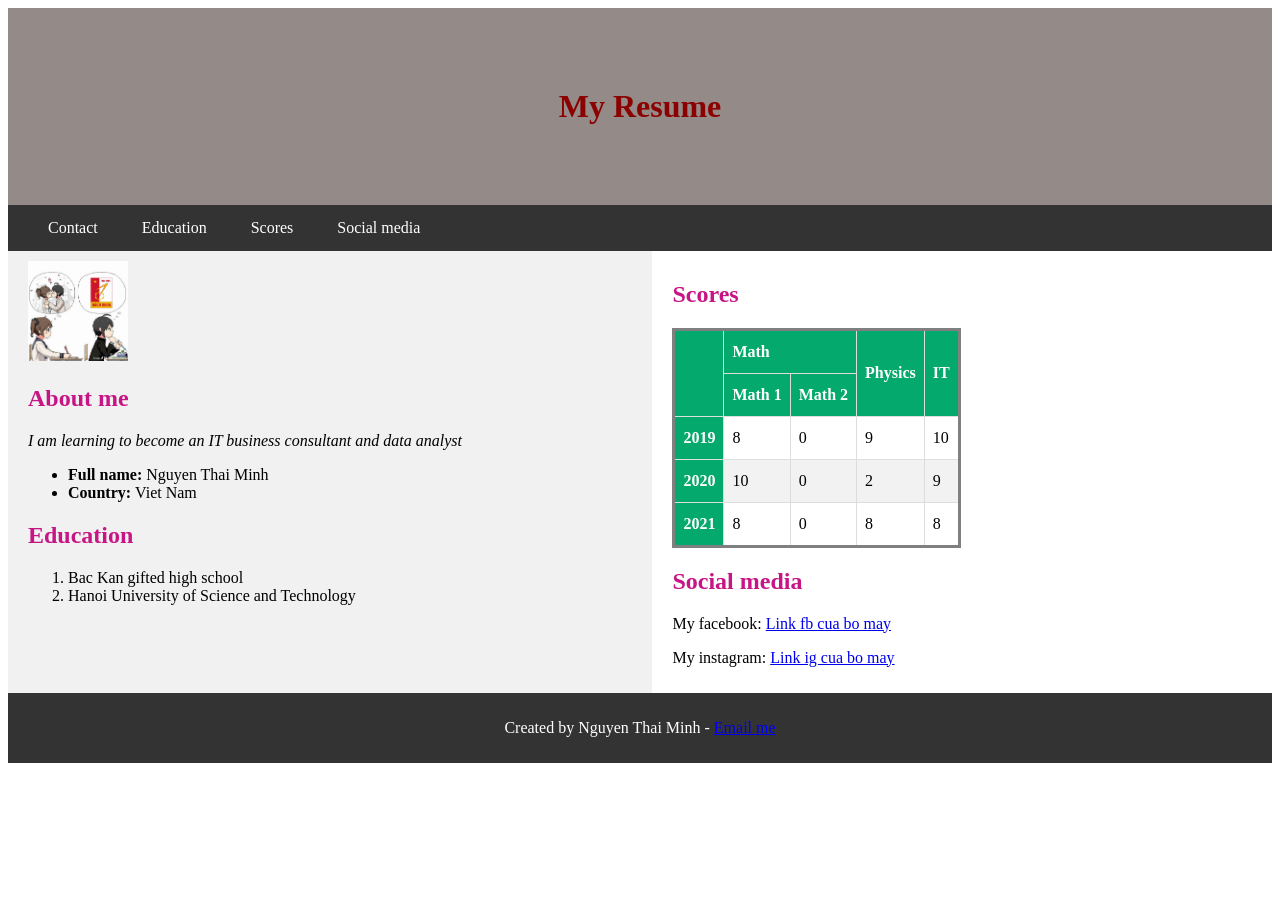
<file: index.html>
<!DOCTYPE html>
<!-- saved from url=(0107)file:///C:/Users/nguye/OneDrive/Desktop/DUNG_LAI_LAP_TRINH/WEB_AND_SQL/Basic%20CSS/hyperlink/hyperlink.html -->
<html lang="en"><head><meta http-equiv="Content-Type" content="text/html; charset=UTF-8">
	
	<meta name="description" content="My Resume">
	<meta name="author" content="Thai Minh">
	<meta name="country" content="Vietnam">
    <link rel="stylesheet" href="10.css">
	<title> trai dat nay la cua bo may Resume </title>
</head>

<body>
	<h1 id="menu_text"> My Resume </h1>
	<nav>
		<a href="#contact" >Contact</a>
		<a href="#education">Education</a>
		<a href="#scores">Scores</a>
		<a href="#social_media">Social media</a>
	</nav>
	<div id="flex_container">
		<div id="left_side">
			<img src="assets/my_resume.jpg" alt="My personal picture" width="100" height="100">
			<h2 id="contact"> About me </h2>
			<p> <em>I am learning to become an IT business consultant and data analyst</em> </p> 
			<ul>
				<li> <b> Full name:</b> Nguyen Thai Minh </li>
				<li> <b> Country: </b> Viet Nam </li>
			</ul>


			<h2 id="education"> Education </h2>	
			<ol>
				<li> Bac Kan gifted high school </li>
				<li> Hanoi University of Science and Technology </li>
			</ol>
		</div>
		<div id = "right_side">
			<h2 id="scores"> Scores </h2>
			<table>
				<tr>
					<th rowspan="2"></th> <!-- or it can be <th/> -->
					<th colspan="2"> Math </th>
					<th rowspan="2"> Physics </th>
					<th rowspan="2"> IT </th>
				</tr>
				<tr>
					<th>Math 1</th>
					<th>Math 2</th>

				</tr>
				<tr>
					<th> 2019 </th>
					<td> 8 </td>
					<td> 0 </td>
					<td> 9 </td>
					<td> 10 </td>
				</tr>
				<tr>
					<th> 2020 </th>
					<td> 10 </td>
					<td> 0 </td>
					<td> 2 </td>
					<td> 9 </td>
				</tr>
				<tr>
					<th> 2021 </th>
					<td> 8 </td>
					<td> 0 </td>
					<td> 8 </td>
					<td> 8 </td>
				</tr>
			</table>

			<h2 id="social_media"> Social media </h2>
			<p> My facebook: <a href="https://www.facebook.com/nguyen.minh.47382"> Link fb cua bo may </a> </p>
			<p> My instagram: <a href="https://www.instagram.com/nguy.enthaiminh/"> Link ig cua bo may </a> </p>
		</div>
	</div>


	<footer>
		<p> Created by Nguyen Thai Minh - <a href="mailto:janly24052008@gmail.com"> Email me </a> </p>
	</footer>
</body>
</html>
</file>
<file: 10.css>
h1 {
	color: darkred;
}
h2 {
	color: mediumvioletred;
}

#menu_text {
	background-color: #948A87;
	text-align: center;
	padding: 80px;
	margin: 0;
}

nav {
	background-color: #333;
	padding: 14px 20px;
}

nav a {
	color: white;
	padding: 14px 20px;
	text-decoration: none;
}

nav a:hover {
	background-color: orangered;
}
#left_side {
	flex: 73%;
	background-color: #f1f1f1;
	padding: 10px 20px;
}

#right_side {
	flex: 70%;
	padding: 10px 20px;
}

#flex_container {
	display: flex;
}

footer {
	background-color: #333;
	color: white;
	padding: 10px 20px;
	text-align: center;
}

footer > a {
	color: white;
}

table {
	border-style: solid;
}

/* Styling the table */
table {
	border-collapse: collapse;
}

table td, table th {
	border: 1px solid #ddd;
	padding: 8px;
}

table tr:nth-child(even){background-color: #f2f2f2;}

table tr:hover {background-color: #ddd;}

table th {
  padding-top: 12px;
  padding-bottom: 12px;
  text-align: left;
  background-color: #04AA6D;
  color: white;
}
</file>
